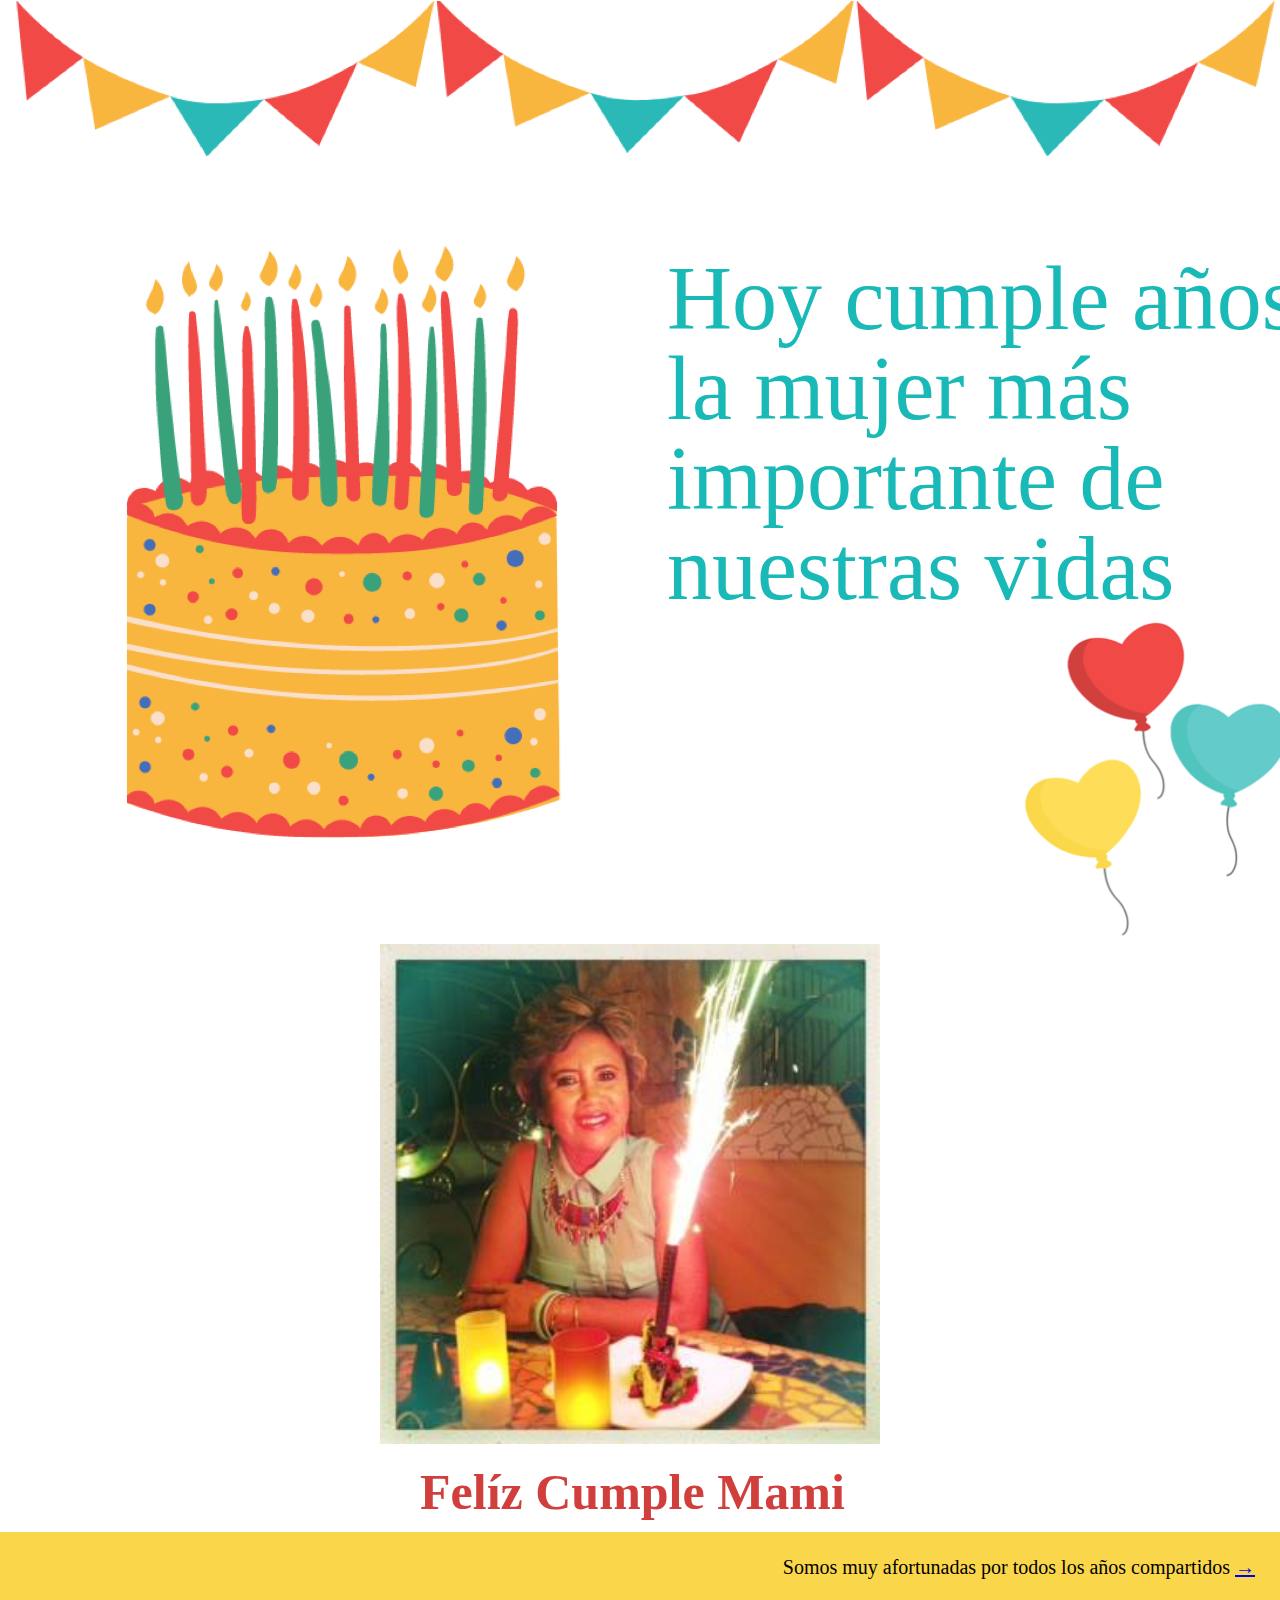
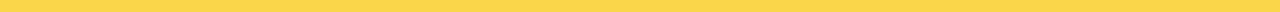
<file: index.html>
<!DOCTYPE html>
<html lang="en" dir="ltr">
  <head>
    <meta charset="utf-8">
    <link rel="stylesheet" href="./Resources/reset.css">
    <link rel="stylesheet" href="./Resources/style.css" type="text/css">
    <title>Felíz Cumple</title>
  </head>
  <body>
    <div class="feston">
      <img src="./Resources/feston.png">
    </div>
<div class="uno">
  <div class="ponque">
    <img src="./Resources/torta.png" alt="">
  </div>
  <div class="dos">
    <div class="feliz">
      <h1>Hoy cumple años la mujer más importante de nuestras vidas</h1>
      <img src="./Resources/globo.png" alt="">
    </div>
  </div>
</div>
<div class="foto">
  <img src="./Resources/2013.jpg" alt="">
  <h2>Felíz Cumple Mami</h2>
</div>

<div class="franja">
    <p>Somos muy afortunadas por todos los años compartidos <a href="./fotos.html">→</a></p>
</div>

  </body>
</html>
</file>
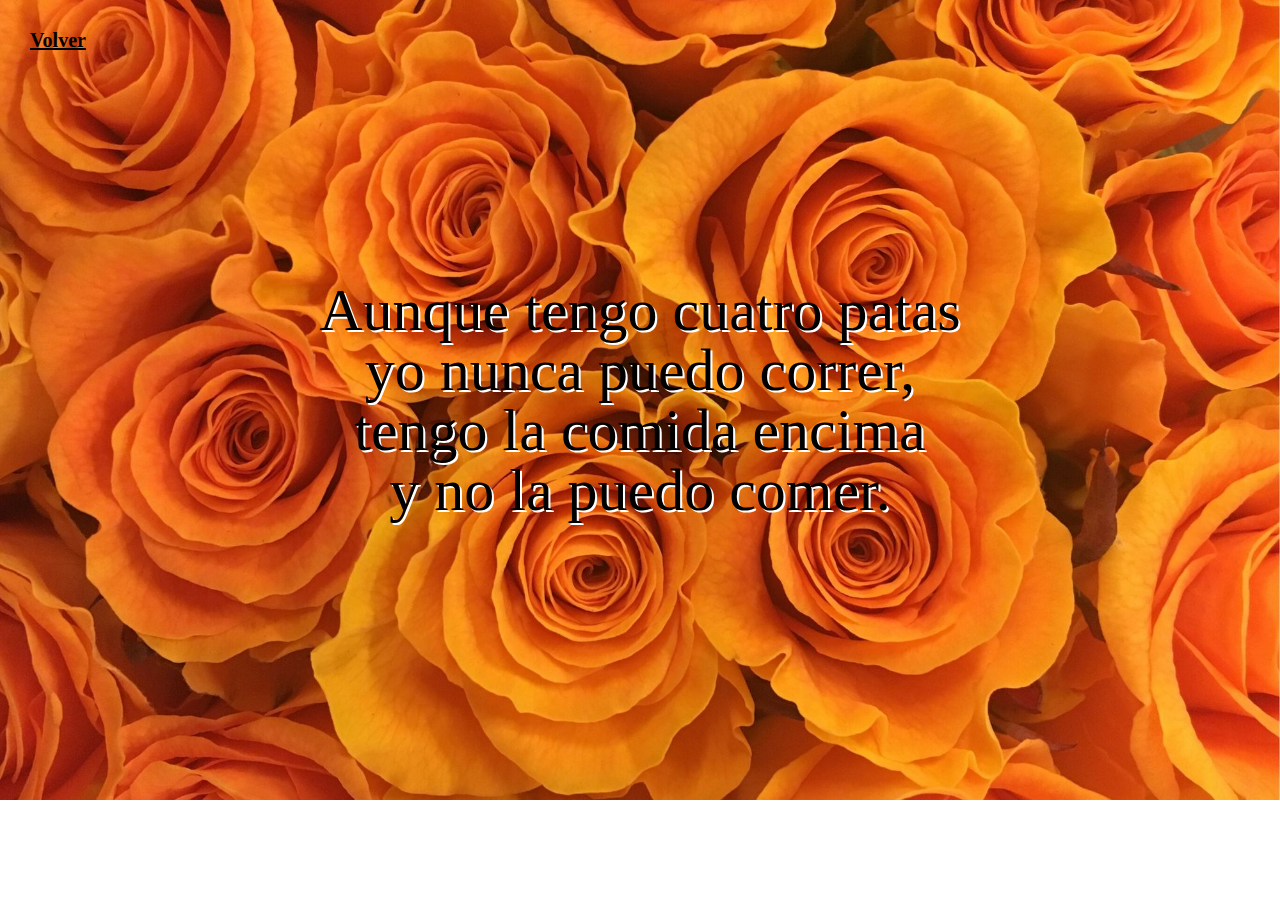
<file: adivinanza.html>
<!DOCTYPE html>
<html lang="en" dir="ltr">
  <head>
    <meta charset="utf-8">
    <link rel="stylesheet" href="./Resources/reset.css">
    <link rel="stylesheet" href="./Resources/style4.css" type="text/css">
    <title>Feliz Cumple</title>
  </head>
  <body>


    <div class="ad">
      <div class="atras">
          <a href="./index.html">Volver</a>
      </div>
      <h1>Aunque tengo cuatro patas <br>yo nunca puedo correr, <br>tengo la comida encima<br>y no la puedo comer. </h1>
    </div>

  </body>
</html>
</file>
<file: Resources/style.css>
.feston {
  display: flex;
  justify-content: center;
}

.uno {
display: flex;
justify-content: space-around;
}

h1  {
  color: #19b9b7;
  font-size: 90px;
  padding-top: 75px;
  font-family: fantasy;
}

.dos {
display: flex;
align-content: flex-end;
}

.feliz {
  padding-right: 60px;
}

.feliz img {
  padding-left: 340px;
}

.foto {
  display: inline-block;
}

.foto img {
  height: 500px;
  padding-left: 380px;
}

h2  {
  font-family: fantasy;
  padding-left: 420px;
  color: #d13f3d;
  font-size: 50px;
  font-weight: bold;
  padding-top: 20px;
}

.franja {
  height: 80px;
  background-color: #fad74a;
  margin-top: 15px;
}

p {
  font-size: 20px;
  text-align: right;
  padding: 25px;
}

#flecha {
  font-size: 30px;
}
</file>
<file: Resources/style4.css>
.atras {
  width: 100%;
  padding: 30px;
  font-weight: bold;
  font-size: 20px;
}

.ad {
  background-image: url("./next.jpg");
  background-position: center;
  background-size: cover;
  height: 800px;
}

.ad img {
  height: 800px;
}

h1 {
  font-size: 60px;
  text-align: center;
  padding-top: 200px;
  text-shadow: 2px 2px white;
}

a:link {
  color: black;
}
</file>
